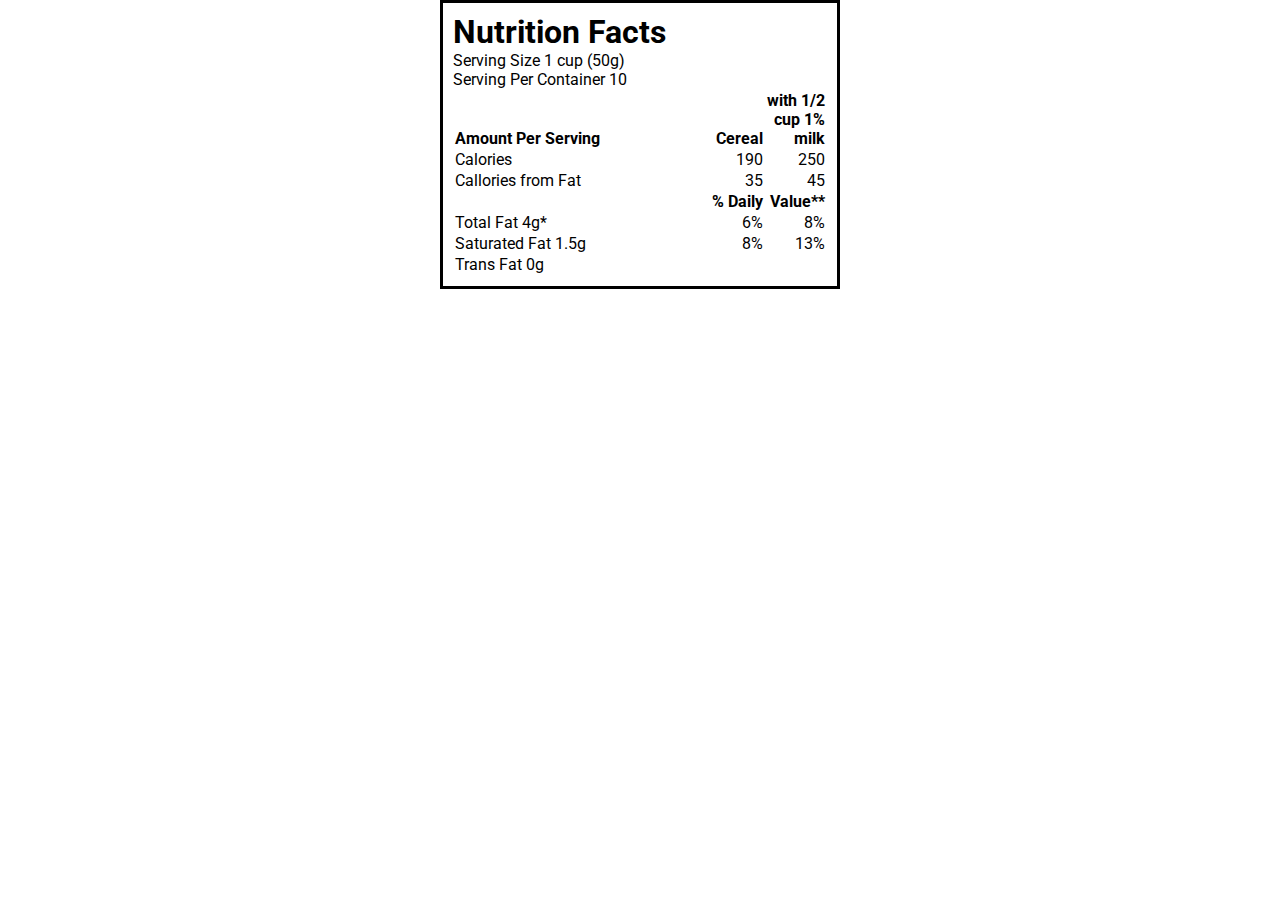
<file: TSmejkal/IntermediateExcercise/index.html>
<!DOCTYPE html>
<html lang="en">
  <head>
    <meta charset="UTF-8" />
    <meta http-equiv="X-UA-Compatible" content="IE=edge" />
    <meta name="viewport" content="width=device-width, initial-scale=1.0" />
    <link rel="stylesheet" href="style.css" />
    <title>CSS Day3 Intermediate Excercise</title>
    <link rel="preconnect" href="https://fonts.googleapis.com" />
    <link rel="preconnect" href="https://fonts.gstatic.com" crossorigin />
    <link
      href="https://fonts.googleapis.com/css2?family=Roboto:wght@100;300;400;700&display=swap"
      rel="stylesheet"
    />
  </head>
  <body>
    <div class="container">
      <h1>Nutrition Facts</h1>
      <p>Serving Size 1 cup (50g)</p>
      <p>Serving Per Container 10</p>

      <table>
        <tr class="table-header">
          <th class="description">Amount Per Serving</th>
          <th class="number">Cereal</th>
          <th class="number">with 1/2 cup 1% milk</th>
        </tr>
        <tr class="content-main">
          <td class="description">Calories</td>
          <td class="number">190</td>
          <td class="number">250</td>
        </tr>
        <tr class="content-sub">
          <td class="description">Callories from Fat</td>
          <td class="number">35</td>
          <td class="number">45</td>
        </tr>

        <tr class="table-header">
          <th></th>
          <th class="number">% Daily</th>
          <th class="number">Value**</th>
        </tr>
        <tr class="content-main">
          <td class="description">Total Fat 4g*</td>
          <td class="number">6%</td>
          <td class="number">8%</td>
        </tr>
        <tr class="content-sub">
          <td class="description">Saturated Fat 1.5g</td>
          <td class="number">8%</td>
          <td class="number">13%</td>
        </tr>
        <tr class="content-sub">
          <td class="description">Trans Fat 0g</td>
          <td class="number"></td>
          <td class="number"></td>
        </tr>
      </table>
    </div>
  </body>
</html>
</file>
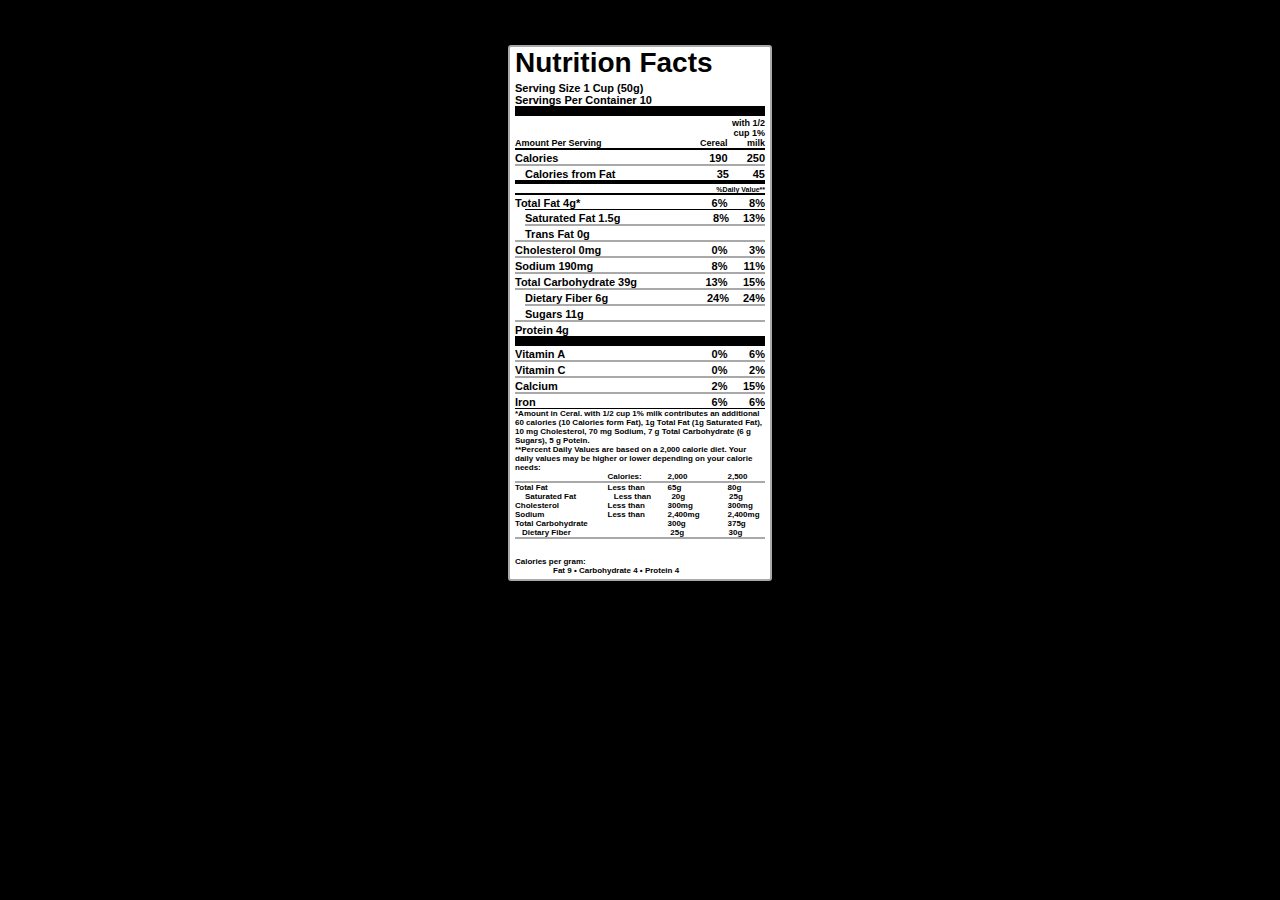
<file: TGiourtsevenis/Intermediate exercises/Flexitarian/index.html>
<!DOCTYPE html>
<html lang="en">
  <head>
    <meta charset="UTF-8" />
    <meta http-equiv="X-UA-Compatible" content="IE=edge" />
    <meta name="viewport" content="width=device-width, initial-scale=1.0" />
    <title>Flexitarian</title>
    <link rel="stylesheet" href="css/style.css" />
  </head>
  <body>
    <section class="label">
      <header class="label-header">
        <h1>Nutrition Facts</h1>
        <div>Serving Size 1 Cup (50g)</div>
        <div>Servings Per Container 10</div>
      </header>

      <div class="label-row column-names">
        <div class="label-column category">Amount Per Serving</div>
        <div class="label-column value middle">Cereal</div>
        <div class="label-column value right">with 1/2 cup 1% milk</div>
      </div>

      <div class="calories">
        <div class="label-row">
          <div class="label-column category">Calories</div>
          <div class="label-column value middle">190</div>
          <div class="label-column value right">250</div>
        </div>

        <div class="label-row indent" style="border: none">
          <div class="label-column category">Calories from Fat</div>
          <div class="label-column value middle">35</div>
          <div class="label-column value right">45</div>
        </div>
      </div>

      <div class="botb"></div>

      <div class="label-row" id="daily">%Daily Value**</div>

      <div class="label-row" style="border: none;">
        <div class="label-column category">Total Fat 4g*</div>
        <div class="label-column value middle">6%</div>
        <div class="label-column value right">8%</div>
      </div>

      <div class="label-row indent" style="border-top: 1px solid black;">
        <div class="label-column category">Saturated Fat 1.5g</div>
        <div class="label-column value middle">8%</div>
        <div class="label-column value right">13%</div>
      </div>

      <div class="label-row indent" style="border: none;">
        <div class="label-column category">Trans Fat 0g</div>
      </div>

      <div class="label-row" style="border-top: 2px solid darkgray;">
        <div class="label-column category">Cholesterol 0mg</div>
        <div class="label-column value middle">0%</div>
        <div class="label-column value right">3%</div>
      </div>

      <div class="label-row">
        <div class="label-column category">Sodium 190mg</div>
        <div class="label-column value middle">8%</div>
        <div class="label-column value right">11%</div>
      </div>

      <div class="label-row">
        <div class="label-column category">Total Carbohydrate 39g</div>
        <div class="label-column value middle">13%</div>
        <div class="label-column value right">15%</div>
      </div>

      <div class="label-row indent">
        <div class="label-column category">Dietary Fiber 6g</div>
        <div class="label-column value middle">24%</div>
        <div class="label-column value right">24%</div>
      </div>

      <div class="label-row indent" style="border: none;">
        <div class="label-column category">Sugars 11g</div>
      </div>

      <div class="label-row category" style="border-top: 2px solid darkgray; border-bottom: 10px solid black;">Protein 4g</div>

      <div class="label-row">
        <div class="label-column category">Vitamin A</div>
        <div class="label-column value middle">0%</div>
        <div class="label-column value right">6%</div>
      </div>

      <div class="label-row">
        <div class="label-column category">Vitamin C</div>
        <div class="label-column value middle">0%</div>
        <div class="label-column value right">2%</div>
      </div>

      <div class="label-row">
        <div class="label-column category">Calcium</div>
        <div class="label-column value middle">2%</div>
        <div class="label-column value right">15%</div>
      </div>

      <div class="label-row" style="border-bottom: 1px solid black;">
        <div class="label-column category">Iron</div>
        <div class="label-column value middle">6%</div>
        <div class="label-column value right">6%</div>
      </div>

      <div>
        <p>
          *Amount in Ceral. with 1/2 cup 1% milk contributes an additional 60
          calories (10 Calories form Fat), 1g Total Fat (1g Saturated Fat), 10
          mg Cholesterol, 70 mg Sodium, 7 g Total Carbohydrate (6 g Sugars), 5 g
          Potein.
        </p>
        <p>
          **Percent Daily Values are based on a 2,000 calorie diet. Your daily
          values may be higher or lower depending on your calorie needs:
        </p>
      </div>

      <div class="second-part">
        <div class="label-rowb" style="border-bottom: 2px solid darkgray;">
          <div class="label-column categoryb"></div>
          <div class="label-column value middleb">Calories:</div>
          <div class="label-column value middleb">2,000</div>
          <div class="label-column value rightb">2,500</div>
        </div>

        <div class="label-rowb">
          <div class="label-column categoryb">Total Fat</div>
          <div class="label-column value middleb">Less than</div>
          <div class="label-column value middleb">65g</div>
          <div class="label-column value rightb">80g</div>
        </div>

        <div class="label-rowb indent">
          <div class="label-column categoryb">Saturated Fat</div>
          <div class="label-column value middleb">Less than</div>
          <div class="label-column value middleb">20g</div>
          <div class="label-column value rightb">25g</div>
        </div>

        <div class="label-rowb">
          <div class="label-column categoryb">Cholesterol</div>
          <div class="label-column value middleb">Less than</div>
          <div class="label-column value middleb">300mg</div>
          <div class="label-column value rightb">300mg</div>
        </div>

        <div class="label-rowb">
          <div class="label-column categoryb">Sodium</div>
          <div class="label-column value middleb">Less than</div>
          <div class="label-column value middleb">2,400mg</div>
          <div class="label-column value rightb">2,400mg</div>
        </div>

        <div class="label-rowb">
          <div class="label-column categoryb">Total Carbohydrate</div>
          <div class="label-column value middleb"></div>
          <div class="label-column value middleb">300g</div>
          <div class="label-column value rightb">375g</div>
        </div>

        <div class="label-rowb indentb">
          <div class="label-column categoryb">Dietary Fiber</div>
          <div class="label-column value middleb"></div>
          <div class="label-column value middleb">25g</div>
          <div class="label-column value rightb">30g</div>
        </div>

        <div style="border-bottom: 2px solid darkgray";></div>

        <br>

        <footer id="footer">
          <div>Calories per gram:</div>
          <div style="margin-left: 38px;">
            <span>Fat 9 &#8226;</span>
            <span>Carbohydrate 4 &#8226;</span>
            <span>Protein 4</span>
          </div>
            
          </div>
        </footer>
          
    </section>
  </body>
</html>
</file>
<file: TSmejkal/IntermediateExcercise/style.css>
*{
    margin: 0;
    padding: 0;
    box-sizing: border-box;
    font-family: 'Roboto', sans-serif;
}

.container{
    border: 3px solid black;
    width: 400px;
    margin: auto;
    padding: 10px;
}

.content-sub{
    border-bottom: 3px darkgrey;
}

.number {
    width: 60px;
    align-items: flex-end;
    text-align: right;
    vertical-align: bottom;
}

.description{
    width: 250px;
    text-align: left;
    vertical-align: bottom;
}

.table-header{
    border: 5px solid black;
}

.content-sub{
    padding-left: 5px;
}
</file>
<file: TGiourtsevenis/Intermediate exercises/Flexitarian/css/style.css>
* {
    margin: 0;
    padding: 0;
}

body {
    background-color: black;
    font-family: Arial, Helvetica, sans-serif;
    font-weight: bold;
}

header {
    border-bottom: 10px solid black;
}

header h1 {
    font-size: 28px;
    margin-bottom: 3px;
}

header div {
    font-size: 11px;
}

p {
    font-size: 8px;
}

sup {
    font-size: 15px;
}

.label {
    background-color: white;
    width: 250px;
    margin: auto;
    margin-top: 45px;
    border: 2px solid darkgrey;
    padding: 0 5px;
    padding-bottom: 4px;
    border-radius: 3px;
}

.label-row {
    font-size: 11px;
    border-bottom: 2px solid darkgrey;
    padding-top: 2px;
    display: flex;
    flex-wrap: wrap;
    justify-content: space-between;
}

.label-rowb {
    display: flex;
    flex-wrap: wrap;
    justify-content: space-between;
}

.label-column {
    display: flex;
    flex-flow: column wrap;
}

.column-names {
    font-size: 9px;
    align-items: flex-end;
    border-bottom: 2px solid black;
}

.category {
    flex-grow: 8;
}

.categoryb {
    flex-grow: 3;
    width: 10%;
}

.value {
    flex-grow: 1;
}

.middle {
    text-align: right;
}

.middleb {
    width: 15%;
}

.right {
    flex-grow: 0;
    width: 15%;
    text-align: right;
}

.rightb {
    flex-grow: 0;
    width: 15%;
}

.second-part div {
    font-size: 8px;
}

.indent {
    margin-left: 10px;
}

.bolder {
    font-weight: bolder;
}

.indentb {
    margin-left: 7px;
}

#daily {
    flex-direction: row-reverse;
    font-size: 7px;
    font-weight: bolder;
    border-top: 4px solid black;
    border-bottom: 2px solid black;
}

#footer {
    font-size: 8px;
}
</file>
